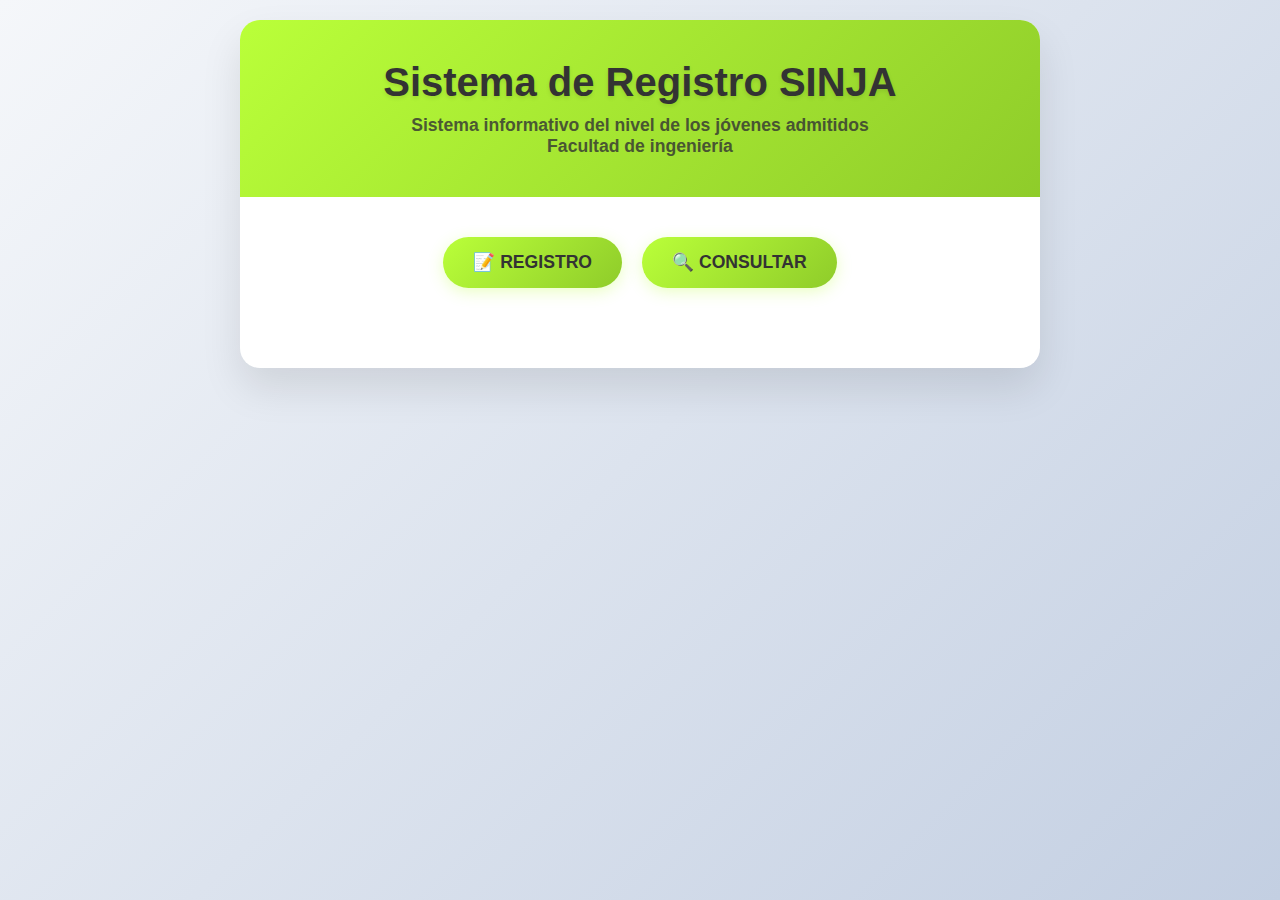
<file: index.html>
<!DOCTYPE html>
<html lang="es">
<head>
    <meta charset="UTF-8">
    <meta name="viewport" content="width=device-width, initial-scale=1.0">
    <title>SINJA Sistema de Registro</title>
    <link rel="stylesheet" href="styles.css">
</head>
<body>
    <div class="container">
        <div class="header">
            <h1>Sistema de Registro SINJA</h1>
            <p>Sistema informativo del nivel de los jóvenes admitidos</p>
            <p>Facultad de ingeniería</p>
        </div>

        <div class="main-content">
            <!-- Pantalla Principal -->
            <div id="mainScreen" class="form-section active">
                <div class="button-group">
                    <button class="main-btn" onclick="showRegistroForm()">
                        📝 REGISTRO
                    </button>
                    <button class="main-btn" onclick="showConsultaModal()">
                        🔍 CONSULTAR
                    </button>
                </div>
            </div>

            <!-- Formulario de Registro -->
            <div id="registroForm" class="form-section">
                <div style="margin-bottom: 30px;">
                    <button class="back-btn" onclick="showMainScreen()">← Volver</button>
                    <h2 style="color: #2c3e50; margin-top: 15px;">Nuevo Registro</h2>
                </div>

                <form id="personForm">
                    <div class="form-grid">
                        <div class="form-group">
                            <label for="id">ID *</label>
                            <input type="text" id="id" name="id" required>
                            <div class="error-message">El ID debe contener solo números</div>
                        </div>

                        <div class="form-group">
                            <label for="name">Nombre *</label>
                            <input type="text" id="name" name="name" required>
                            <div class="error-message">El nombre debe contener solo letras y espacios</div>
                        </div>

                        <div class="form-group">
                            <label for="lastName">Apellido *</label>
                            <input type="text" id="lastName" name="lastName" required>
                            <div class="error-message">El apellido debe contener solo letras y espacios</div>
                        </div>

                        <div class="form-group">
                            <label for="bornPlace">Lugar de Nacimiento *</label>
                            <input type="text" id="bornPlace" name="bornPlace" required>
                            <div class="error-message">Este campo es requerido</div>
                        </div>

                        <div class="form-group">
                            <label for="degree">Carrera *</label>
                            <select id="degree" name="degree" required>
                                <option value="">Seleccione una carrera</option>
                                <option value="Bioingeniería">Bioingeniería</option>
                                <option value="Ingeniería Aeroespacial">Ingeniería Aeroespacial</option>
                                <option value="Ingeniería de Agroindustrial">Ingeniería de Agroindustrial</option>
                                <option value="Ingeniería Ambiental">Ingeniería Ambiental</option>
                                <option value="Ingeniería Bioquímica">Ingeniería Bioquímica</option>
                                <option value="Ingeniería Civil">Ingeniería Civil</option>
                                <option value="Ingeniería de Materiales">Ingeniería de Materiales</option>
                                <option value="Ingeniería de Sistemas">Ingeniería de Sistemas</option>
                                <option value="Ingeniería de Telecomunicaciones">Ingeniería de Telecomunicaciones</option>
                                <option value="Ingeniería Eléctrica">Ingeniería Eléctrica</option>
                                <option value="Ingeniería Electrónica">Ingeniería Electrónica</option>
                                <option value="Ingeniería Energética">Ingeniería Energética</option>
                                <option value="Ingeniería Industrial">Ingeniería Industrial</option>
                                <option value="Ingeniería Mecánica">Ingeniería Mecánica</option>
                                <option value="Ingeniería Oceanográfica">Ingeniería Oceanográfica</option>
                                <option value="Ingeniería Química">Ingeniería Química</option>
                                <option value="Ingeniería Sanitaria">Ingeniería Sanitaria</option>
                                <option value="Ingeniería Urbana">Ingeniería Urbana</option>
                            </select>
                            <div class="error-message">Debe seleccionar una carrera</div>
                        </div>

                        <div class="form-group">
                            <label for="place">Campus *</label>
                            <select id="place" name="place" required>
                                <option value="">Seleccione un campus</option>
                                <option value="MEDELLIN">Medellín</option>
                                <option value="APARTADO">Apartadó</option>
                                <option value="ANDES">Andes</option>
                                <option value="CAUCASIA">Caucasia</option>
                                <option value="CARMEN_DE_VIBORAL">Carmen de Viboral</option>
                                <option value="CAREPA">Carepa</option>
                                <option value="ENVIGADO">Envigado</option>
                                <option value="PUERTO_BERRIO">Puerto Berrío</option>
                                <option value="SANTA_FE_ANTIOQUIA">Santa Fe de Antioquia</option>
                                <option value="TURBO">Turbo</option>
                            </select>
                            <div class="error-message">Debe seleccionar un campus</div>
                        </div>

                        <div class="form-group">
                            <label for="scoreAdmision">Puntaje de Admisión *</label>
                            <input type="text" id="scoreAdmision" name="scoreAdmision" required>
                            <div class="error-message">El puntaje debe ser un número entre 0 y 100</div>
                        </div>
                    </div>

                    <button type="submit" class="submit-btn">Registrar Estudiante</button>
                </form>

                <div class="loading" id="loading">
                    <div class="spinner"></div>
                    <p>Procesando registro...</p>
                </div>
            </div>
        </div>
    </div>

    <!-- Modal de Consulta -->
    <div id="consultaModal" class="modal">
        <div class="modal-content">
            <span class="close" onclick="closeModal()">&times;</span>
            <h3>Consultar Estudiante</h3>
            <input type="text" id="consultaId" placeholder="Ingrese el ID a buscar">
            <button class="submit-btn" onclick="buscarPersona()">🔍 BUSCAR</button>
            
            <div class="loading" id="consultaLoading">
                <div class="spinner"></div>
                <p>Buscando...</p>
            </div>
            
            <div id="resultadoConsulta"></div>
        </div>
    </div>

    <!-- Modal de Éxito de Registro -->
    <div id="successModal" class="modal">
        <div class="modal-content success-modal">
            <div class="success-icon">✅</div>
            <h3>¡Registro Exitoso!</h3>
            <p>El estudiante ha sido registrado correctamente en el sistema.</p>
            <button class="success-btn" onclick="closeSuccessModal()">Aceptar</button>
        </div>
    </div>

    <!-- Modal de Éxito de Eliminación -->
    <div id="deleteSuccessModal" class="modal">
        <div class="modal-content success-modal">
            <div class="success-icon">🗑️</div>
            <h3>¡Eliminación Exitosa!</h3>
            <p>El estudiante ha sido eliminado del sistema correctamente.</p>
            <button class="success-btn" onclick="closeDeleteSuccessModal()">Aceptar</button>
        </div>
    </div>

    <script src="script.js"></script>
</body>
</html>
</file>
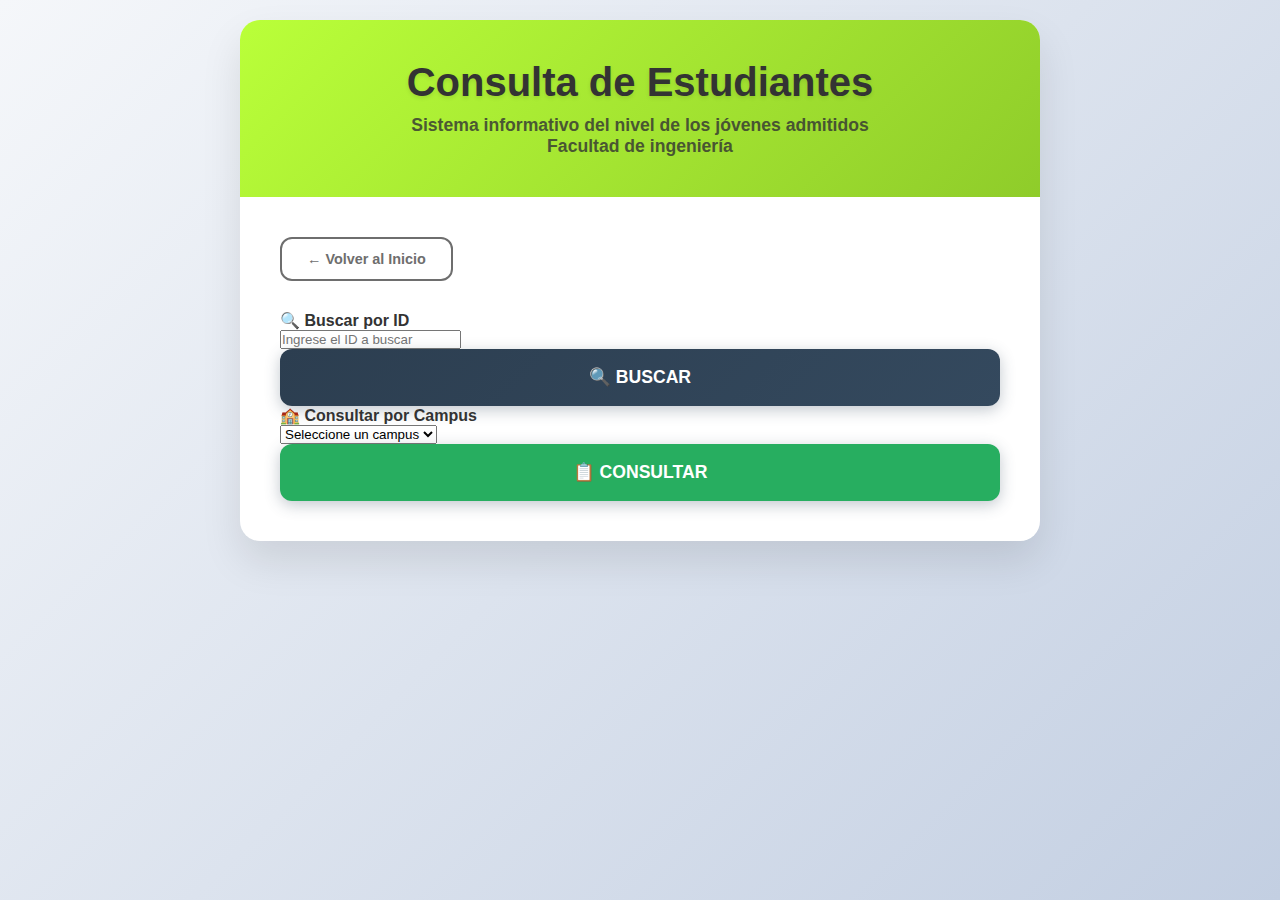
<file: consulta.html>
<!DOCTYPE html>
<html lang="es">
<head>
    <meta charset="UTF-8">
    <meta name="viewport" content="width=device-width, initial-scale=1.0">
    <title>Consulta de Estudiantes - SINJA</title>
    <link rel="stylesheet" href="styles.css">
</head>
<body>
    <div class="container">
        <div class="header">
            <h1>Consulta de Estudiantes</h1>
            <p>Sistema informativo del nivel de los jóvenes admitidos</p>
            <p>Facultad de ingeniería</p>
        </div>

        <div class="main-content">
            <!-- Botón de volver -->
            <div style="margin-bottom: 30px;">
                <button class="back-btn" onclick="window.location.href='index.html'">
                    ← Volver al Inicio
                </button>
            </div>

            <!-- Contenido de Consulta -->
            <div class="consulta-content">
                <!-- Búsqueda por ID -->
                <div class="search-section">
                    <h4>🔍 Buscar por ID</h4>
                    <input type="text" id="consultaId" placeholder="Ingrese el ID a buscar">
                    <button class="submit-btn" onclick="buscarPersona()">🔍 BUSCAR</button>
                </div>

                <!-- Búsqueda por Campus -->
                <div class="search-section">
                    <h4>🏫 Consultar por Campus</h4>
                    <select id="consultaCampus">
                        <option value="">Seleccione un campus</option>
                        <option value="MEDELLIN">Medellín</option>
                        <option value="APARTADO">Apartadó</option>
                        <option value="ANDES">Andes</option>
                        <option value="CAUCASIA">Caucasia</option>
                        <option value="CARMEN_DE_VIBORAL">Carmen de Viboral</option>
                        <option value="CAREPA">Carepa</option>
                        <option value="ENVIGADO">Envigado</option>
                        <option value="PUERTO_BERRIO">Puerto Berrío</option>
                        <option value="SANTA_FE_ANTIOQUIA">Santa Fe de Antioquia</option>
                        <option value="TURBO">Turbo</option>
                    </select>
                    <button class="submit-btn" onclick="buscarPorCampus()" style="background: #27ae60;">📋 CONSULTAR</button>
                </div>

                <div class="loading" id="consultaLoading">
                    <div class="spinner"></div>
                    <p>Buscando...</p>
                </div>

                <div id="resultadoConsulta"></div>
            </div>
        </div>
    </div>

    <!-- Modal de Éxito de Eliminación -->
    <div id="deleteSuccessModal" class="modal">
        <div class="modal-content success-modal">
            <div class="success-icon">🗑️</div>
            <h3>¡Eliminación Exitosa!</h3>
            <p>El estudiante ha sido eliminado del sistema correctamente.</p>
            <button class="success-btn" onclick="closeDeleteSuccessModal()">Aceptar</button>
        </div>
    </div>

    <script src="script.js"></script>
</body>
</html>
</file>
<file: styles.css>
/* ================================
   RESET Y CONFIGURACIÓN GENERAL
   ================================ */
* {
    margin: 0;
    padding: 0;
    box-sizing: border-box;
}

body {
    font-family: 'Segoe UI', Tahoma, Geneva, Verdana, sans-serif;
    background: linear-gradient(135deg, #f5f7fa 0%, #c3cfe2 100%);
    min-height: 100vh;
    padding: 20px;
    color: #333;
}

/* ================================
   CONTENEDOR PRINCIPAL
   ================================ */
.container {
    max-width: 800px;
    margin: 0 auto;
    background: white;
    border-radius: 20px;
    box-shadow: 0 20px 40px rgba(0, 0, 0, 0.1);
    overflow: hidden;
}

/* ================================
   HEADER
   ================================ */
.header {
    background: linear-gradient(135deg, #BAFF39 0%, #8FCC2A 100%);
    color: #333;
    text-align: center;
    padding: 40px 20px;
}

.header h1 {
    font-size: 2.5em;
    font-weight: 700;
    margin-bottom: 10px;
    text-shadow: 0 2px 4px rgba(0,0,0,0.1);
}

.header p {
    font-size: 1.1em;
    font-weight:bolder;
    opacity: 0.8;
}

/* ================================
   CONTENIDO PRINCIPAL
   ================================ */
.main-content {
    padding: 40px;
}

/* ================================
   BOTONES PRINCIPALES
   ================================ */
.button-group {
    display: flex;
    gap: 20px;
    margin-bottom: 40px;
    justify-content: center;
    flex-wrap: wrap;
}

.main-btn {
    background: linear-gradient(135deg, #BAFF39 0%, #8FCC2A 100%);
    color: #333;
    border: none;
    padding: 15px 30px;
    font-size: 1.1em;
    font-weight: 600;
    border-radius: 50px;
    cursor: pointer;
    transition: all 0.3s ease;
    box-shadow: 0 4px 15px rgba(186, 255, 57, 0.3);
    min-width: 150px;
}

.main-btn:hover {
    transform: translateY(-2px);
    box-shadow: 0 8px 25px rgba(186, 255, 57, 0.4);
    background: linear-gradient(135deg, #8FCC2A 0%, #BAFF39 100%);
}

/* ================================
   SECCIONES DE FORMULARIOS
   ================================ */
.form-section {
    display: none;
    animation: fadeIn 0.5s ease;
}

.form-section.active {
    display: block;
}

@keyframes fadeIn {
    from { 
        opacity: 0; 
        transform: translateY(20px); 
    }
    to { 
        opacity: 1; 
        transform: translateY(0); 
    }
}

/* ================================
   FORMULARIOS
   ================================ */
.form-grid {
    display: grid;
    grid-template-columns: repeat(auto-fit, minmax(300px, 1fr));
    gap: 25px;
    margin-bottom: 30px;
}

.form-group {
    position: relative;
}

.form-group label {
    display: block;
    margin-bottom: 8px;
    color: #6E6E6E;
    font-weight: 600;
    font-size: 0.9em;
    text-transform: uppercase;
    letter-spacing: 0.5px;
}

.form-group input,
.form-group select {
    width: 100%;
    padding: 15px;
    border: 2px solid #e1e5e9;
    border-radius: 12px;
    font-size: 1em;
    transition: all 0.3s ease;
    background: white;
}

.form-group input:focus,
.form-group select:focus,
.form-group input:hover,
.form-group select:hover {
    outline: none;
    border-color: #BAFF39;
    box-shadow: 0 0 0 3px rgba(186, 255, 57, 0.1);
    transform: translateY(-1px);
}

/* ================================
   ESTADOS DE ERROR
   ================================ */
.form-group.error input,
.form-group.error select {
    border-color: #e74c3c;
    box-shadow: 0 0 0 3px rgba(231, 76, 60, 0.1);
}

.error-message {
    color: #e74c3c;
    font-size: 0.8em;
    margin-top: 5px;
    display: none;
}

.form-group.error .error-message {
    display: block;
}

/* ================================
   BOTONES DE FORMULARIO
   ================================ */
.submit-btn {
    background: linear-gradient(135deg, #2c3e50 0%, #34495e 100%);
    color: white;
    border: none;
    padding: 18px 40px;
    font-size: 1.1em;
    font-weight: 600;
    border-radius: 12px;
    cursor: pointer;
    transition: all 0.3s ease;
    width: 100%;
    box-shadow: 0 4px 15px rgba(52, 73, 94, 0.3);
}

.submit-btn:hover {
    transform: translateY(-2px);
    box-shadow: 0 8px 25px rgba(52, 73, 94, 0.4);
    background: linear-gradient(135deg, #34495e 0%, #2c3e50 100%);
}

.back-btn {
    background: transparent;
    color: #6E6E6E;
    border: 2px solid #6E6E6E;
    padding: 12px 25px;
    font-size: 0.9em;
    font-weight: 600;
    border-radius: 12px;
    cursor: pointer;
    transition: all 0.3s ease;
    margin-right: 15px;
}

.back-btn:hover {
    background: #6E6E6E;
    color: white;
    transform: translateY(-1px);
}

/* ================================
   MODALES
   ================================ */
.modal {
    display: none;
    position: fixed;
    z-index: 1000;
    left: 0;
    top: 0;
    width: 100%;
    height: 100%;
    background-color: rgba(0, 0, 0, 0.5);
    backdrop-filter: blur(5px);
}

.modal-content {
    background-color: white;
    margin: 5% auto;
    padding: 30px;
    border-radius: 20px;
    width: 90%;
    max-width: 600px;
    max-height: 85vh;
    overflow-y: auto;
    box-shadow: 0 20px 40px rgba(0, 0, 0, 0.2);
    animation: modalSlideIn 0.3s ease;
    position: relative;
}

@keyframes modalSlideIn {
    from { 
        opacity: 0; 
        transform: translateY(-50px); 
    }
    to { 
        opacity: 1; 
        transform: translateY(0); 
    }
}

.modal h3 {
    color: #2c3e50;
    margin-bottom: 20px;
    font-size: 1.5em;
}

.modal input {
    width: 100%;
    padding: 15px;
    border: 2px solid #e1e5e9;
    border-radius: 12px;
    font-size: 1em;
    margin-bottom: 20px;
    transition: all 0.3s ease;
}

.modal input:focus {
    outline: none;
    border-color: #BAFF39;
    box-shadow: 0 0 0 3px rgba(186, 255, 57, 0.1);
}

.close {
    color: #aaa;
    float: right;
    font-size: 28px;
    font-weight: bold;
    cursor: pointer;
    line-height: 1;
}

.close:hover {
    color: #e74c3c;
}

/* ================================
   ESTADOS DE CARGA
   ================================ */
.loading {
    display: none;
    text-align: center;
    margin: 20px 0;
}

.spinner {
    border: 3px solid #f3f3f3;
    border-top: 3px solid #BAFF39;
    border-radius: 50%;
    width: 30px;
    height: 30px;
    animation: spin 1s linear infinite;
    margin: 0 auto;
}

@keyframes spin {
    0% { transform: rotate(0deg); }
    100% { transform: rotate(360deg); }
}

/* ================================
   RESULTADOS Y ALERTAS
   ================================ */
.result-card {
    background: #f8f9fa;
    border-radius: 12px;
    padding: 20px;
    margin-top: 20px;
    border-left: 4px solid #BAFF39;
}

.result-card h4 {
    color: #2c3e50;
    margin-bottom: 15px;
}

.result-item {
    margin-bottom: 10px;
    padding: 8px 0;
    border-bottom: 1px solid #e9ecef;
}

.result-item:last-child {
    border-bottom: none;
}

.result-item strong {
    color: #6E6E6E;
    display: inline-block;
    min-width: 150px;
}

.success-message {
    background: linear-gradient(135deg, #27ae60 0%, #2ecc71 100%);
    color: white;
    padding: 15px 20px;
    border-radius: 12px;
    margin-bottom: 20px;
    text-align: center;
    font-weight: 600;
}

.error-alert {
    background: linear-gradient(135deg, #e74c3c 0%, #c0392b 100%);
    color: white;
    padding: 15px 20px;
    border-radius: 12px;
    margin-bottom: 20px;
    text-align: center;
    font-weight: 600;
}

/* ================================
   RESPONSIVE DESIGN
   ================================ */
@media (max-width: 768px) {
    .header h1 {
        font-size: 2em;
    }
    
    .main-content {
        padding: 20px;
    }
    
    .form-grid {
        grid-template-columns: 1fr;
    }
    
    .button-group {
        flex-direction: column;
        align-items: center;
    }
    
    .main-btn {
        width: 100%;
        max-width: 300px;
    }
    
    .modal-content {
        margin: 5% auto;
        width: 95%;
    }
    
    .result-item strong {
        min-width: auto;
        display: block;
        margin-bottom: 5px;
    }
}

@media (max-width: 480px) {
    .header {
        padding: 30px 15px;
    }
    
    .header h1 {
        font-size: 1.8em;
    }
    
    .main-content {
        padding: 15px;
    }
    
    .form-group input,
    .form-group select {
        padding: 12px;
    }
    
    .submit-btn {
        padding: 15px 30px;
    }
}

/* ================================
   MEJORAS DE ACCESIBILIDAD
   ================================ */
.form-group input:focus,
.form-group select:focus,
.main-btn:focus,
.submit-btn:focus,
.back-btn:focus {
    outline: 2px solid #BAFF39;
    outline-offset: 2px;
}

.modal-content:focus {
    outline: none;
}

/* ================================
   ESTILOS PARA RESULTADOS DEL MODAL
   ================================ */
.result-card {
    background: linear-gradient(135deg, #f8f9fa 0%, #e9ecef 100%);
    border: 1px solid #dee2e6;
    border-radius: 15px;
    padding: 25px;
    margin-top: 20px;
    box-shadow: 0 4px 12px rgba(0, 0, 0, 0.1);
}

.result-card h4 {
    color: #28a745;
    font-size: 1.3em;
    margin-bottom: 20px;
    text-align: center;
    padding-bottom: 15px;
    border-bottom: 2px solid #28a745;
}

.result-item {
    display: flex;
    justify-content: space-between;
    align-items: center;
    padding: 12px 0;
    border-bottom: 1px solid #e9ecef;
    font-size: 1em;
}

.result-item:last-child {
    border-bottom: none;
}

.result-item strong {
    color: #495057;
    font-weight: 600;
    min-width: 150px;
}

.result-actions {
    margin-top: 20px !important;
    padding-top: 20px;
    border-top: 2px solid #e9ecef;
    text-align: center !important;
}

.result-actions button {
    background: linear-gradient(135deg, #e74c3c 0%, #c0392b 100%) !important;
    color: white !important;
    border: none !important;
    padding: 12px 25px !important;
    border-radius: 10px !important;
    font-size: 1em !important;
    font-weight: 600 !important;
    cursor: pointer !important;
    transition: all 0.3s ease !important;
    width: auto !important;
    display: inline-block !important;
}

.result-actions button:hover {
    background: linear-gradient(135deg, #c0392b 0%, #a93226 100%) !important;
    transform: translateY(-2px) !important;
    box-shadow: 0 6px 20px rgba(231, 76, 60, 0.3) !important;
}

.result-actions button:active {
    transform: translateY(0) !important;
}

/* Estilos para scrollbar en el modal */
.modal-content::-webkit-scrollbar {
    width: 8px;
}

.modal-content::-webkit-scrollbar-track {
    background: #f1f1f1;
    border-radius: 10px;
}

.modal-content::-webkit-scrollbar-thumb {
    background: #BAFF39;
    border-radius: 10px;
}

.modal-content::-webkit-scrollbar-thumb:hover {
    background: #a8e632;
}

/* ================================
   TRANSICIONES SUAVES
   ================================ */
* {
    transition: color 0.3s ease, background-color 0.3s ease, border-color 0.3s ease;
}

/* ================================
   MODALES DE ÉXITO
   ================================ */

.success-modal {
    text-align: center;
    padding: 40px 30px;
    max-width: 400px;
    background: linear-gradient(135deg, #f8fffe 0%, #e8f8f5 100%);
    border: 3px solid #BAFF39;
    border-radius: 20px;
    box-shadow: 0 20px 40px rgba(186, 255, 57, 0.2);
}

.success-icon {
    font-size: 4em;
    margin-bottom: 20px;
    animation: bounceIn 0.6s ease-out;
}

.success-modal h3 {
    color: #2c3e50;
    font-size: 1.8em;
    margin-bottom: 15px;
    font-weight: 700;
}

.success-modal p {
    color: #555;
    font-size: 1.1em;
    margin-bottom: 30px;
    line-height: 1.5;
}

.success-btn {
    background: linear-gradient(135deg, #BAFF39 0%, #8FCC2A 100%);
    color: #333;
    border: none;
    padding: 12px 30px;
    border-radius: 25px;
    font-size: 1.1em;
    font-weight: 600;
    cursor: pointer;
    transition: all 0.3s ease;
    box-shadow: 0 4px 15px rgba(186, 255, 57, 0.3);
}

.success-btn:hover {
    transform: translateY(-2px);
    box-shadow: 0 6px 20px rgba(186, 255, 57, 0.4);
    background: linear-gradient(135deg, #a8e632 0%, #7bb025 100%);
}

.success-btn:active {
    transform: translateY(0);
}

/* Animación de entrada */
@keyframes bounceIn {
    0% {
        transform: scale(0.3);
        opacity: 0;
    }
    50% {
        transform: scale(1.05);
        opacity: 0.8;
    }
    70% {
        transform: scale(0.9);
        opacity: 0.9;
    }
    100% {
        transform: scale(1);
        opacity: 1;
    }
}

/* ================================
   FIN DEL ARCHIVO
   ================================ */
</file>
